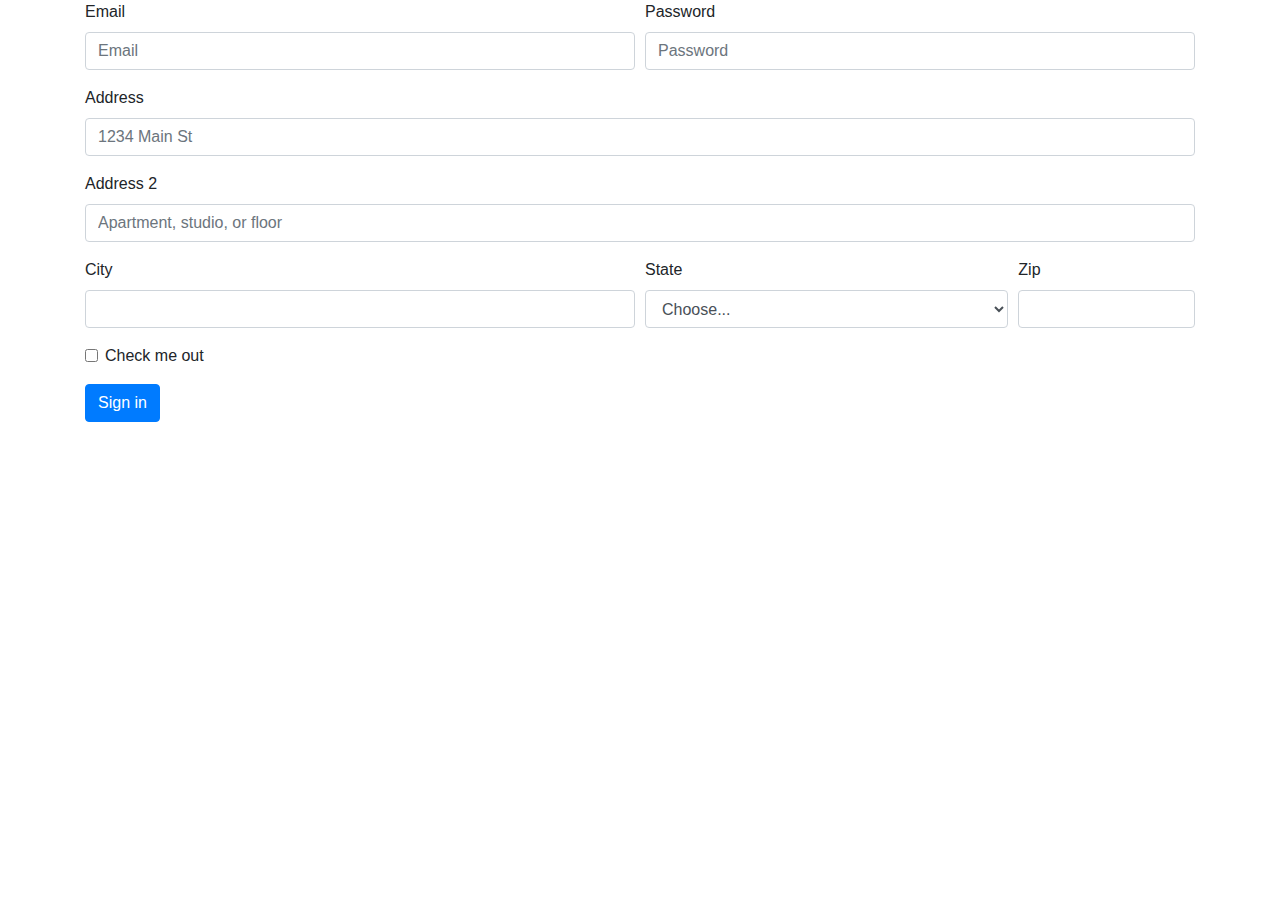
<file: BOOTSRAP REGISTATION FORM/index.html>
<!doctype html>
<html lang="en">
  <head>
    <!-- Required meta tags -->
    <meta charset="utf-8">
    <meta name="viewport" content="width=device-width, initial-scale=1, shrink-to-fit=no">

    <!-- Bootstrap CSS -->
    <link rel="stylesheet" href="https://cdn.jsdelivr.net/npm/bootstrap@4.0.0/dist/css/bootstrap.min.css" integrity="sha384-Gn5384xqQ1aoWXA+058RXPxPg6fy4IWvTNh0E263XmFcJlSAwiGgFAW/dAiS6JXm" crossorigin="anonymous">

    <title>Hello, world!</title>
  </head>
  <body>
    <div class="container">
        <form>
            <div class="form-row">
              <div class="form-group col-md-6">
                <label for="inputEmail4">Email</label>
                <input type="email" class="form-control" id="inputEmail4" placeholder="Email">
              </div>
              <div class="form-group col-md-6">
                <label for="inputPassword4">Password</label>
                <input type="password" class="form-control" id="inputPassword4" placeholder="Password">
              </div>
            </div>
            <div class="form-group">
              <label for="inputAddress">Address</label>
              <input type="text" class="form-control" id="inputAddress" placeholder="1234 Main St">
            </div>
            <div class="form-group">
              <label for="inputAddress2">Address 2</label>
              <input type="text" class="form-control" id="inputAddress2" placeholder="Apartment, studio, or floor">
            </div>
            <div class="form-row">
              <div class="form-group col-md-6">
                <label for="inputCity">City</label>
                <input type="text" class="form-control" id="inputCity">
              </div>
              <div class="form-group col-md-4">
                <label for="inputState">State</label>
                <select id="inputState" class="form-control">
                  <option selected>Choose...</option>
                  <option>...</option>
                </select>
              </div>
              <div class="form-group col-md-2">
                <label for="inputZip">Zip</label>
                <input type="text" class="form-control" id="inputZip">
              </div>
            </div>
            <div class="form-group">
              <div class="form-check">
                <input class="form-check-input" type="checkbox" id="gridCheck">
                <label class="form-check-label" for="gridCheck">
                  Check me out
                </label>
              </div>
            </div>
            <button type="submit" class="btn btn-primary">Sign in</button>
          </form>
    </div>

    <!-- Optional JavaScript -->
    <!-- jQuery first, then Popper.js, then Bootstrap JS -->
    <script src="https://code.jquery.com/jquery-3.2.1.slim.min.js" integrity="sha384-KJ3o2DKtIkvYIK3UENzmM7KCkRr/rE9/Qpg6aAZGJwFDMVNA/GpGFF93hXpG5KkN" crossorigin="anonymous"></script>
    <script src="https://cdn.jsdelivr.net/npm/popper.js@1.12.9/dist/umd/popper.min.js" integrity="sha384-ApNbgh9B+Y1QKtv3Rn7W3mgPxhU9K/ScQsAP7hUibX39j7fakFPskvXusvfa0b4Q" crossorigin="anonymous"></script>
    <script src="https://cdn.jsdelivr.net/npm/bootstrap@4.0.0/dist/js/bootstrap.min.js" integrity="sha384-JZR6Spejh4U02d8jOt6vLEHfe/JQGiRRSQQxSfFWpi1MquVdAyjUar5+76PVCmYl" crossorigin="anonymous"></script>
  </body>
</html>
</file>
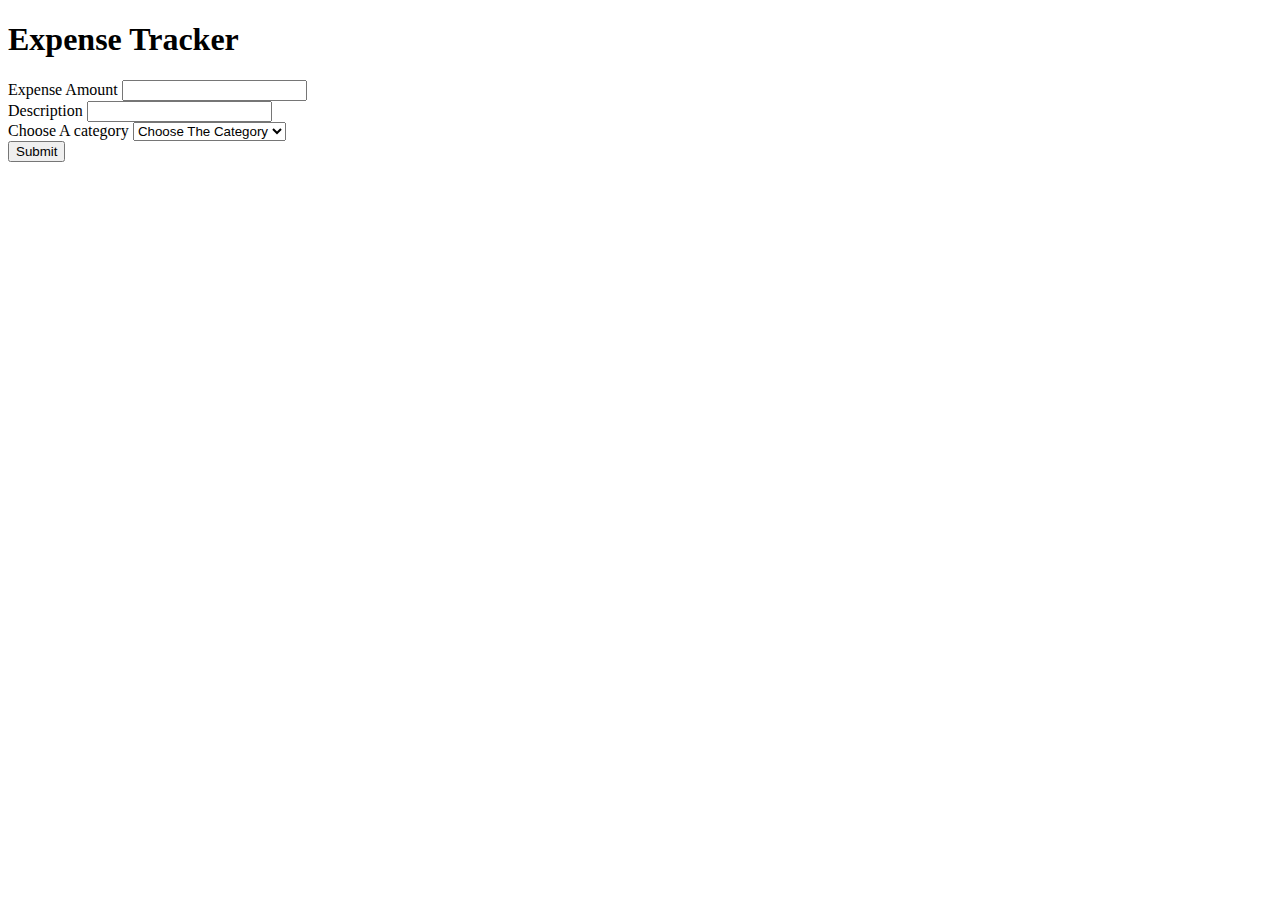
<file: expense - tracker/index.html>
<!doctype html>
<html lang="en">
  <head>
    <meta charset="utf-8">
    <meta name="viewport" content="width=device-width, initial-scale=1">
    <title>Expense Tracker App</title>
    <link href="https://cdn.jsdelivr.net/npm/bootstrap@5.2.3/dist/css/bootstrap.min.css" rel="stylesheet" integrity="sha384-rbsA2VBKQhggwzxH7pPCaAqO46MgnOM80zW1RWuH61DGLwZJEdK2Kadq2F9CUG65" crossorigin="anonymous">
  </head>
  <body>
    <div class="container w-80">
      
        <h1 class="text-center" >Expense Tracker</h1>
        <form id="myForm" class="w-60">
            <div class="message"></div>
            <div class="mb-3">
              <label for="amount" class="form-label">Expense Amount</label>
              <input type="number" class="form-control" id="amount" >
            </div>
            <div class="mb-3">
              <label for="description" class="form-label">Description</label>
              <input type="text" class="form-control" id="description">
            </div>
            <div class="mb-3">
                <label for="description" class="form-label">Choose A category</label>
                <select class="form-select" id="category" >
                    <option selected>Choose The Category</option>
                    <option value="Movies">Movies</option>
                    <option value="Food">Food</option>
                    <option value="Rent">Rent</option>
                    <option value="HouseHold">HouseHold</option>
                    <option value="Others">misc</option>
                  </select>
            </div>
             
            <button type="submit" class="btn btn-primary w-100">Submit</button>
          </form>

          <div class="userList">
          </div>

    </div>
    <!-- <script src="https://cdnjs.cloudflare.com/ajax/libs/axios/0.19.0/axios.min.js"></script> -->
    <script src="https://cdn.jsdelivr.net/npm/bootstrap@5.2.3/dist/js/bootstrap.bundle.min.js" integrity="sha384-kenU1KFdBIe4zVF0s0G1M5b4hcpxyD9F7jL+jjXkk+Q2h455rYXK/7HAuoJl+0I4" crossorigin="anonymous"></script>
    <script src="index.js"></script>  
</body>
</html>
</file>
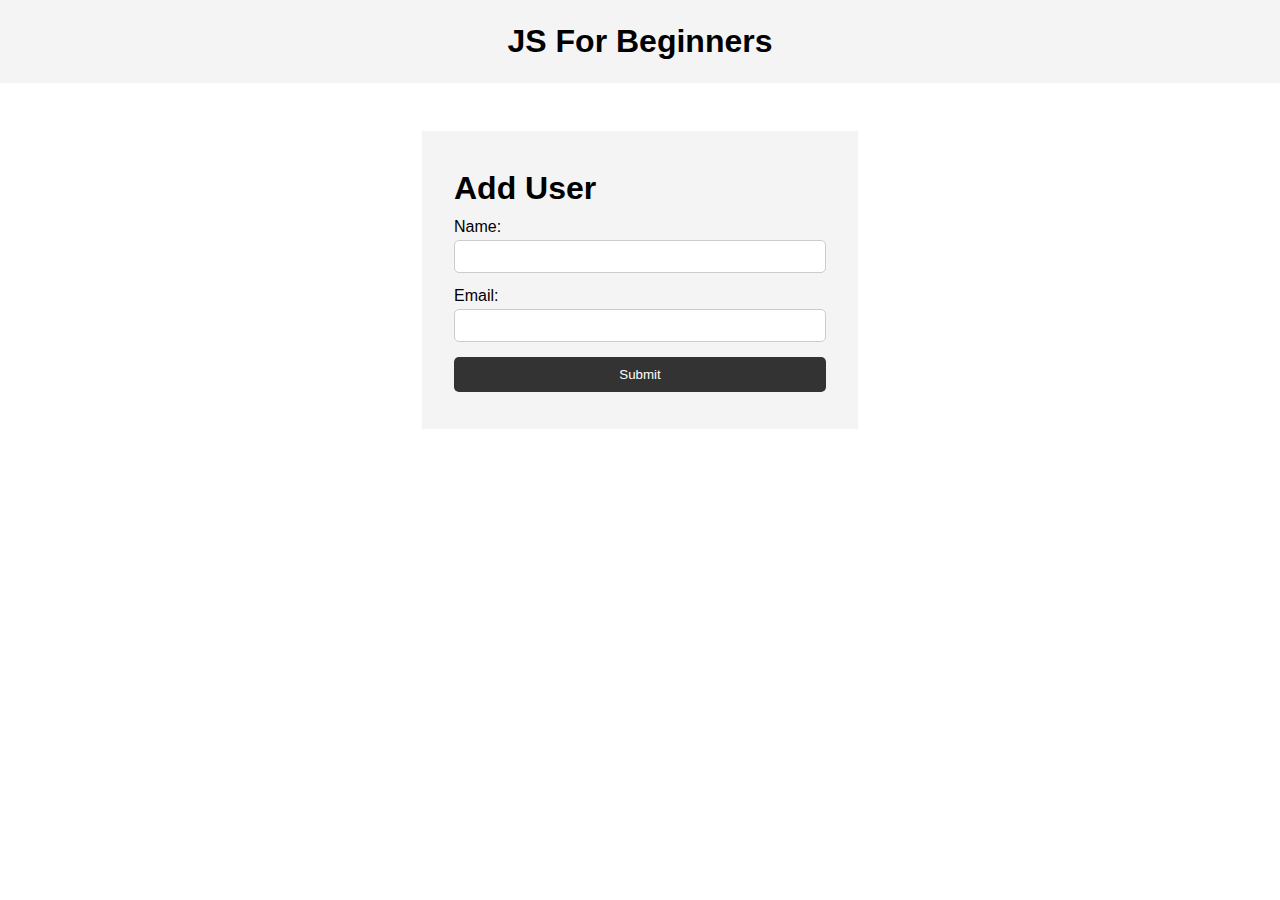
<file: SAVE TO LOCAL STORAGE/index.html>
<!DOCTYPE html>
<html lang="en">
  <head>
    <meta charset="UTF-8" />
    <meta name="viewport" content="width=device-width, initial-scale=1.0" />
    <meta http-equiv="X-UA-Compatible" content="ie=edge" />
    <title>JS For Beginners</title>
    <link rel="stylesheet" href="style.css" />
  </head>
  <body>
    <header>
      <h1>JS For Beginners</h1>
    </header>

    <section class="container">
      <form id="my-form" onsubmit="saveToLs(event)">
        <h1>Add User</h1>
        <div class="msg"></div>
        <div>
          <label for="name">Name:</label>
          <input type="text" name="username" id="name"  required/>
        </div>
        <div>
          <label for="email">Email:</label>
          <input type="text" name="emailid" id="email" required/>
        </div>
        <input class="btn" type="submit" value="Submit" />
      </form>

      <ul id="users"></ul>

      

    <script >
        function saveToLs(event) {
            event.preventDefault();
            const name = event.target.username.value;
            const emnail = event.target.emailid.value;
            localStorage.setItem('name', name);
            localStorage.setItem('email', email);

        }


    </script>

    
  </body>
</html>
</file>
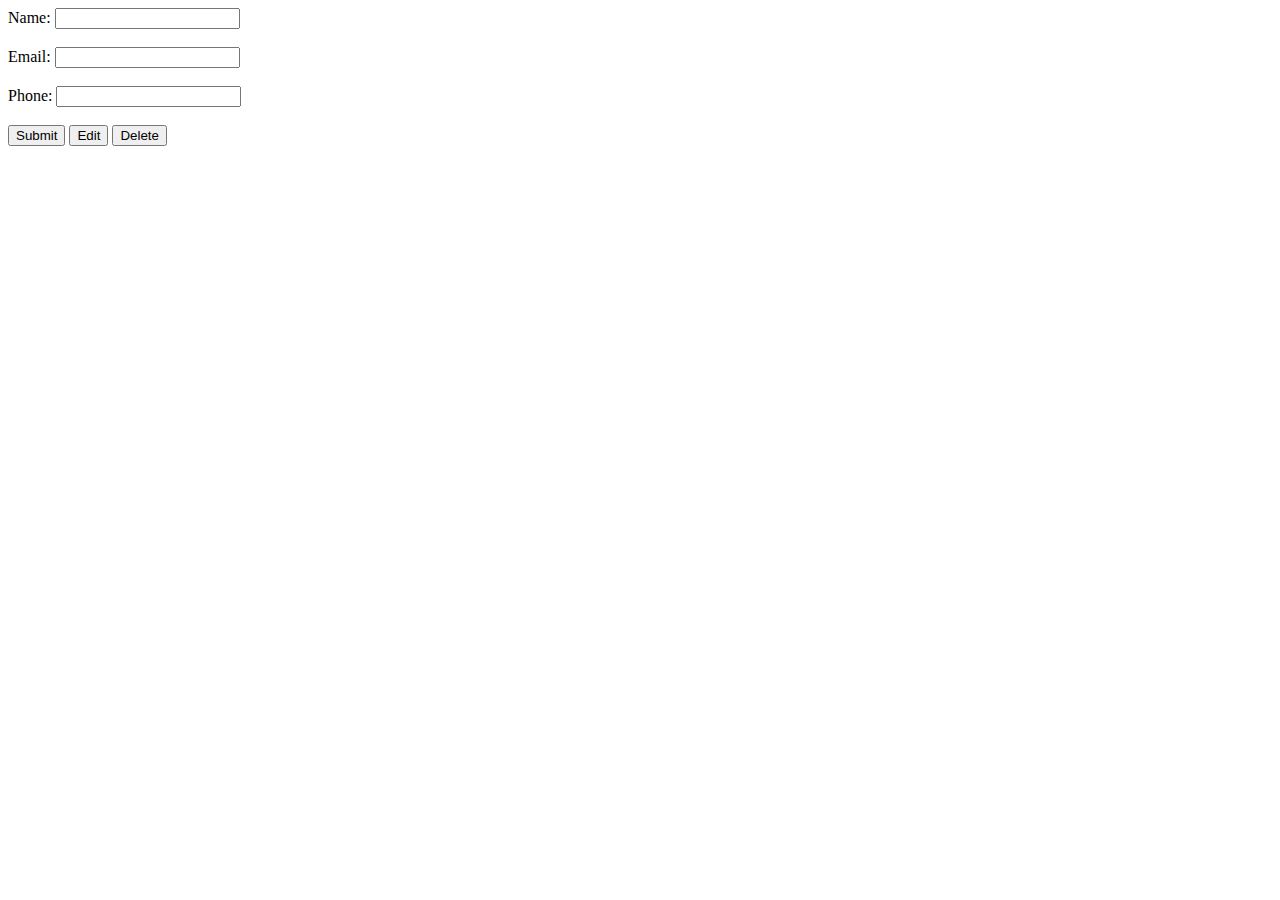
<file: SAVE TO LS + EDIT + DELETE/index.html>
<!DOCTYPE html>
<html>
<head>
  <title>Contact Form</title>
  <script>
    function submitForm() {
      var name = document.getElementById("name").value;
      var email = document.getElementById("email").value;
      var phone = document.getElementById("phone").value;
      var contact = {name: name, email: email, phone: phone};
      localStorage.setItem("contact", JSON.stringify(contact));
    }

    function editForm() {
      var contact = JSON.parse(localStorage.getItem("contact"));
      document.getElementById("name").value = contact.name;
      document.getElementById("email").value = contact.email;
      document.getElementById("phone").value = contact.phone;
    }

    function deleteForm() {
      localStorage.removeItem("contact");
    }
  </script>
</head>
<body>
  <form>
    <label for="name">Name:</label>
    <input type="text" id="name" name="name"><br><br>
    <label for="email">Email:</label>
    <input type="email" id="email" name="email"><br><br>
    <label for="phone">Phone:</label>
    <input type="tel" id="phone" name="phone"><br><br>
    <input type="button" value="Submit" onclick="submitForm()">
    <input type="button" value="Edit" onclick="editForm()">
    <input type="button" value="Delete" onclick="deleteForm()">
  </form>
</body>
</html>
</file>
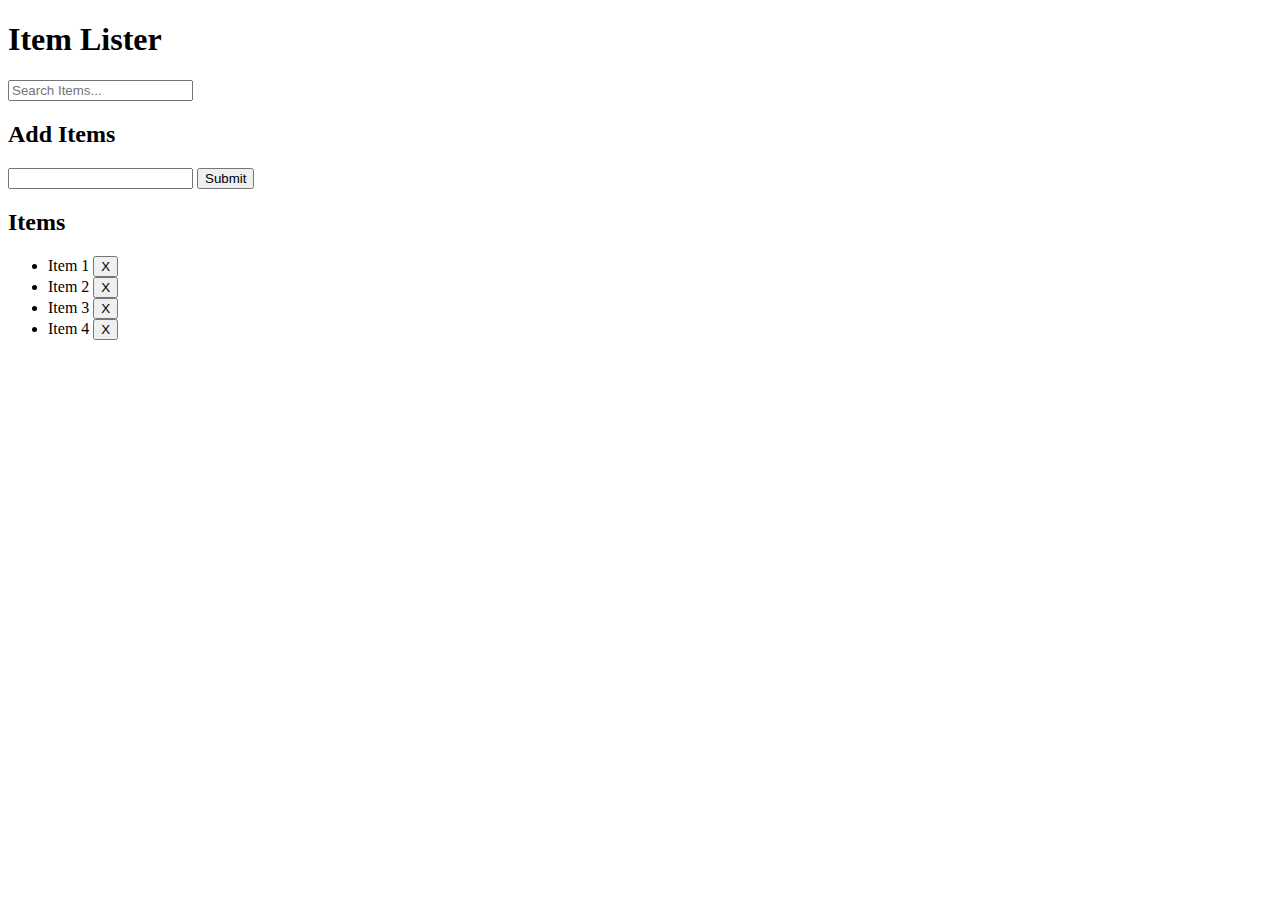
<file: SHARPENER Q,S/index.html>
<!DOCTYPE html>
<html lang="en">
<head>
    
    <title>Document</title>
</head>
<body>
    <script src="script.js"></script>
    <header id="main-header" class="bg-success text-white p-4 mb-3">
    <div class="container">
      <div class="row">
        <div class="col-md-6">
            <h1 id="header-title">Item Lister</h1>
        </div>
        <div class="col-md-6 align-self-center">
            <input type="text" class="form-control" id="filter" placeholder="Search Items...">
        </div>
      </div>
    </div>
  </header>
  <div class="container">
   <div id="main" class="card card-body">
    <h2 class="title">Add Items</h2>
    <form id="addForm" class="form-inline mb-3">
      <input type="text" class="form-control mr-2" id="item">
      <input type="submit" class="btn btn-dark" value="Submit">
    </form>
    <h2 class="title">Items</h2>
    <ul id="items" class="list-group">
      <li class="list-group-item">Item 1 <button class="btn btn-danger btn-sm float-right delete">X</button></li>
      <li class="list-group-item">Item 2 <button class="btn btn-danger btn-sm float-right delete">X</button></li>
      <li class="list-group-item">Item 3 <button class="btn btn-danger btn-sm float-right delete">X</button></li>
      <li class="list-group-item">Item 4 <button class="btn btn-danger btn-sm float-right delete">X</button></li>
    </ul>
   </div>
  </div>
    
</body>
</html>
</file>
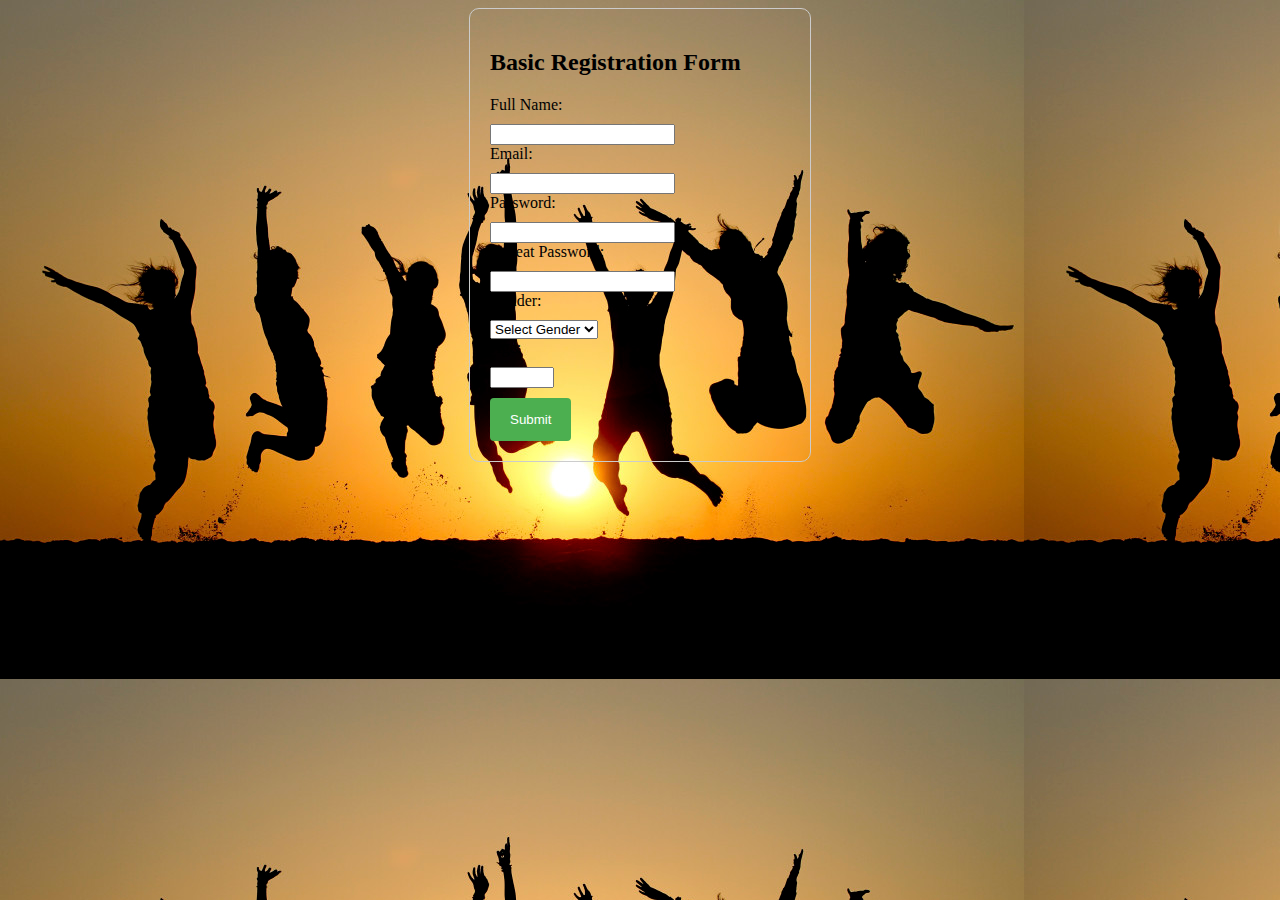
<file: STATIC REG FORM/index.html>
<!DOCTYPE html>
<html lang="en">
<head>
    <link rel ="stylesheet" href="style.css">
    <title>BASIC REGISTRATION FORM</title>
</head>
<body>
    <!-- /*<img src="img.png">*/ -->
    <form>
        <h2>Basic Registration Form</h2>
        <label for="name">Full Name:</label>
        <input type="text" id="name" name="name" required>
        <br>
        <label for="email">Email:</label>
        <input type="email" id="email" name="email" required>
        <br>
        <label for="password">Password:</label>
        <input type="password" id="password" name="password" required>
        <br>
        <label for="password-repeat">Repeat Password:</label>
        <input type="password" id="password-repeat" name="password-repeat" required>
        <br>
        <label for="gender">Gender:</label>
        <select id="gender" name="gender" required>
          <option value="" disabled selected>Select Gender</option>
          <option value="male">Male</option>
          <option value="female">Female</option>
          <option value="other">Other</option>
        </select>
        <br>
        <label for="age">Age:</label>
        <input type="number" id="age" name="age" min="18" max="100" required>
        <br>
        <input type="submit" value="Submit">
      </form>
      
    
</body>
</html>
</file>
<file: SAVE TO LOCAL STORAGE/style.css>
* {
    margin: 0;
    padding: 0;
    box-sizing: border-box;
  }
  
  body {
    font-family: Arial, Helvetica, sans-serif;
    line-height: 1.6;
  }
  
  ul {
    list-style: none;
  }
  
  ul li {
    padding: 5px;
    background: #f4f4f4;
    margin: 5px 0;
  }
  
  header {
    background: #f4f4f4;
    padding: 1rem;
    text-align: center;
  }
  
  .container {
    margin: auto;
    width: 500px;
    overflow: auto;
    padding: 3rem 2rem;
  }
  
  #my-form {
    padding: 2rem;
    background: #f4f4f4;
  }
  
  #my-form label {
    display: block;
  }
  
  #my-form input[type='text'] {
    width: 100%;
    padding: 8px;
    margin-bottom: 10px;
    border-radius: 5px;
    border: 1px solid #ccc;
  }
  
  .btn {
    display: block;
    width: 100%;
    padding: 10px 15px;
    border: 0;
    background: #333;
    color: #fff;
    border-radius: 5px;
    margin: 5px 0;
  }
  
  .btn:hover {
    background: #444;
  }
  
  .bg-dark {
    background: #333;
    color: #fff;
  }
  
  .error {
    background: orangered;
    color: #fff;
    padding: 5px;
    margin: 5px;
  }
</file>
<file: STATIC REG FORM/style.css>
form {
    width: 300px;
    margin: 0 auto;
    padding: 20px;
    border: 1px solid #ccc;
    border-radius: 10px;
  }
  
  label {
    display: block;
    margin-bottom: 10px;
  }
  
  
  
  
  input[type="submit"] {
    background-color: #4CAF50;
    color: white;
    padding: 14px 20px;
    margin-top: 10px;
    border: none;
    border-radius: 4px;
    cursor: pointer;
  }
  
  input[type="submit"]:hover {
    background-color: #45a049;
  }
  
  body{
    background-image: url('img.png');
  }
</file>
